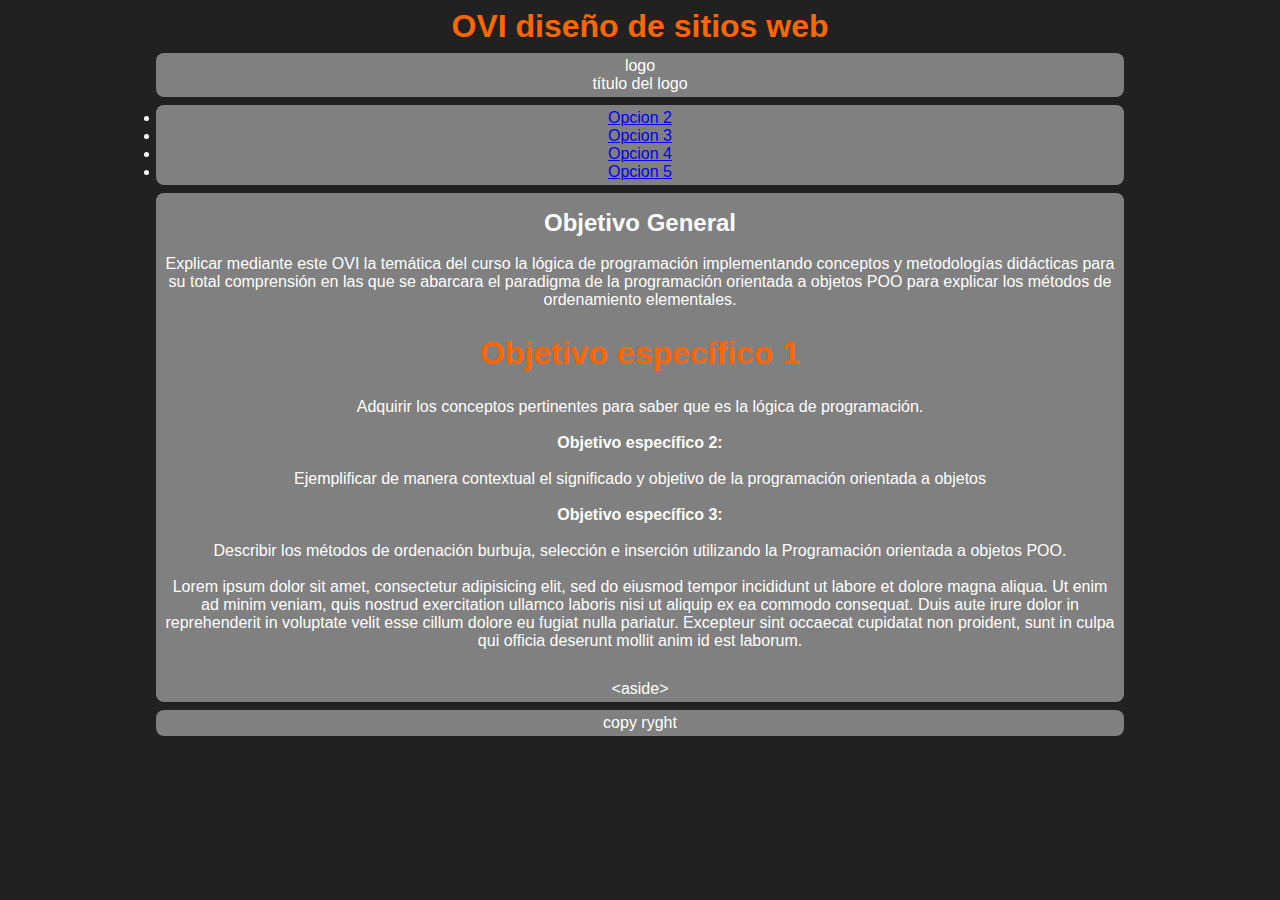
<file: index.html>
<!DOCTYPE html>
<html Lang="es"> 
<head>

	<link rel="stylesheet" type="text/css" href="css/normalize.css">
	<link rel="stylesheet" type="text/css" href="css/estilosfaiver.css">
	
	<meta charset="utf-8">
	<meta description="sitio web HTML5">
	<title>Document Diseño Web</title>

</head>
<body>
		
		<!-- cabecera marcar la sección de una pagina -->
		<h1>  OVI diseño de sitios web</h1>
	<header>
		
		<figure>
			logo
			<figcaption>
				 título del logo
				
			</figcaption> 
			
		</figure>
	</header>

		<!--tag de navegacion -->
	<nav>
			<ul>
				<li>
					<a href="au ">Opcion 2</a>
				</li>
						

				<li>
					<a href="#">Opcion 3</a>
				</li>

				<li>
					<a href="a">Opcion 4</a>
				</li>

				<li>
					<!--target permite no cerrar la pestaña principal -->
					<a target="_Blank"  href="autores.html">Opcion 5</a>
				</li>
			</ul>
		</nav>


		<!-- tag de secciones es donde van a estar los contenidos-->
	<section id="primero">
		<!-- tag hgrup contenidos de artuculos categorizarlos-->

			<section id="segundo">
				<h2> Objetivo General</h2><br/>			
			
					<p>Explicar mediante este OVI la temática del curso la lógica de programación implementando conceptos y metodologías didácticas para su total comprensión en las que se abarcara el paradigma de la programación orientada a objetos POO para explicar los métodos de ordenamiento elementales.</p><br/>			
					<article>						
							<h1> Objetivo específico 1 </h1><br/>
							<p> Adquirir los conceptos pertinentes para saber que es la lógica de programación. </p><br/>
								
							<h4>Objetivo específico 2: </h4><br/>
							<p>Ejemplificar de manera contextual el significado y objetivo de la programación orientada a objetos 	</p><br/>				
							<h4>Objetivo específico 3: </h4><br/>
							<p>Describir los métodos de ordenación burbuja, selección e inserción utilizando la Programación orientada a objetos POO.	</p><br/>
							<p>							
								Lorem ipsum dolor sit amet, consectetur adipisicing elit, sed do eiusmod
								tempor incididunt ut labore et dolore magna aliqua. Ut enim ad minim veniam,
								quis nostrud exercitation ullamco laboris nisi ut aliquip ex ea commodo
								consequat. Duis aute irure dolor in reprehenderit in voluptate velit esse
								cillum dolore eu fugiat nulla pariatur. Excepteur sint occaecat cupidatat non
								proident, sunt in culpa qui officia deserunt mollit anim id est laborum.
								</p><br/>						
					</article>
			</section>		
		<aside>
			&lt;aside&gt; 
		</aside>
	</section>
		<!--  pie de pagina creditos correos.-->
	<footer>
		copy ryght
	</footer>






	<script src="js/jquery.3.3.1.js"  ></script>
	<script src="js/modernizr-custom.js"  ></script>
	<script src="js/prefixfree.js"  ></script>
</body> 
</html>
</file>
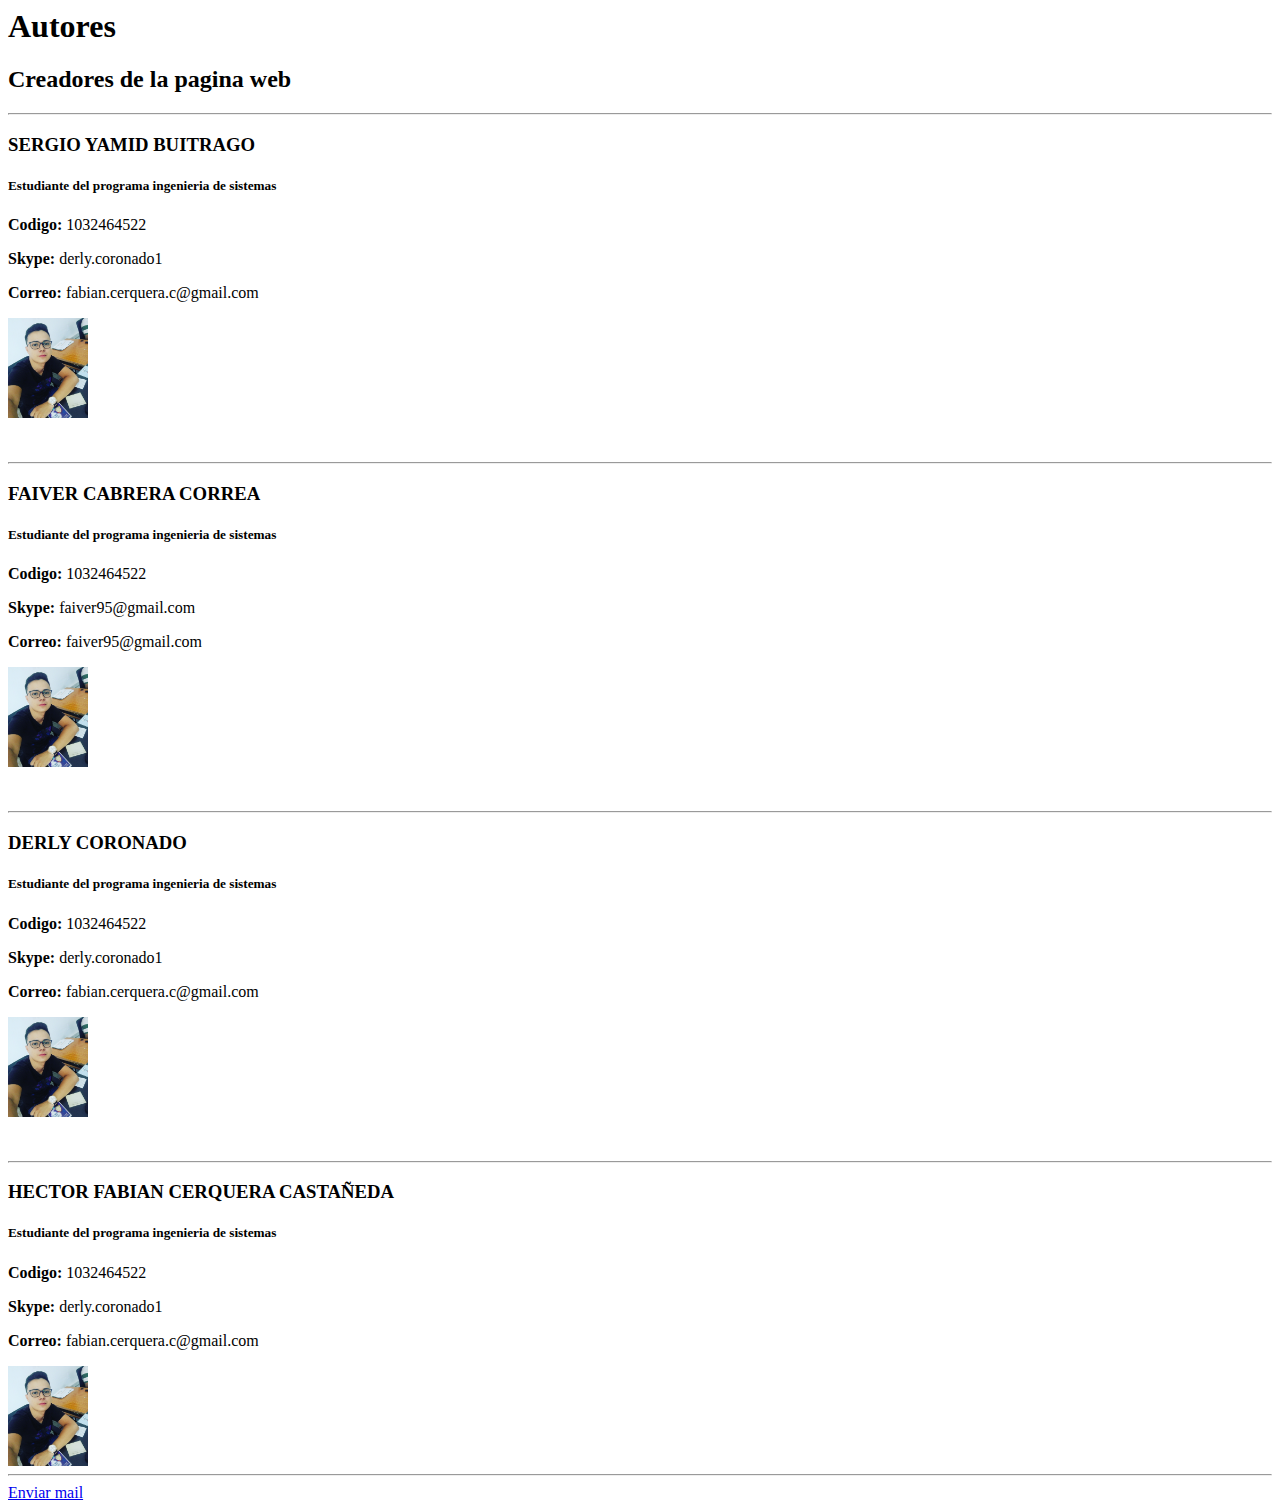
<file: autores.html>
<html Lang="en"> 
<head>
	<link rel="stylesheet" type="text/css" href="css/normalize.css">
	<meta charset="utf-8">
	<title>Documentghfyhfhfgh</title>
</head>
<body>
	<header>
	<h1>Autores</h1>
	</header>
<h2>Creadores de la pagina web</h2>
<hr/>
<h3>SERGIO YAMID BUITRAGO</h3>
<h5>Estudiante del programa ingenieria de sistemas</h5>
<p><strong>Codigo:</strong> 1032464522</p>
<p><strong>Skype:</strong> derly.coronado1</p>
<p><strong>Correo:</strong> fabian.cerquera.c@gmail.com</p>
<img src="Imagenes/fabian.jpg" alt="100" height="100"/>
<br/><br/><br/>
<hr/>
<h3>FAIVER CABRERA CORREA</h3>
<h5>Estudiante del programa ingenieria de sistemas</h5>
<p><strong>Codigo:</strong> 1032464522</p>
<p><strong>Skype:</strong> faiver95@gmail.com</p>
<p><strong>Correo:</strong> faiver95@gmail.com</p>
<img src="Imagenes/fabian.jpg" alt="100" height="100"/>
<br/><br/><br/>
<hr/>
<h3>DERLY CORONADO</h3>
<h5>Estudiante del programa ingenieria de sistemas</h5>
<p><strong>Codigo:</strong> 1032464522</p>
<p><strong>Skype:</strong> derly.coronado1</p>
<p><strong>Correo:</strong> fabian.cerquera.c@gmail.com</p>
<img src="Imagenes/fabian.jpg" alt="100" height="100"/>

<br/><br/><br/>
<hr/>
<h3>HECTOR FABIAN CERQUERA CASTAÑEDA</h3>
<h5>Estudiante del programa ingenieria de sistemas</h5>
<p><strong>Codigo:</strong> 1032464522</p>
<p><strong>Skype:</strong> derly.coronado1</p>
<p><strong>Correo:</strong> fabian.cerquera.c@gmail.com</p>
<img src="Imagenes/fabian.jpg" alt="100" height="100"/>
<hr/>
<a href="mailto:   title="enviar correo a los creadores">Enviar mail</a>

		<script src="js/jquery.3.3.1.js"  ></script>
	<script src="js/modernizr-custom.js"  ></script>
	<script src="js/prefixfree.js"  ></script>

</body> 
</html>
</file>
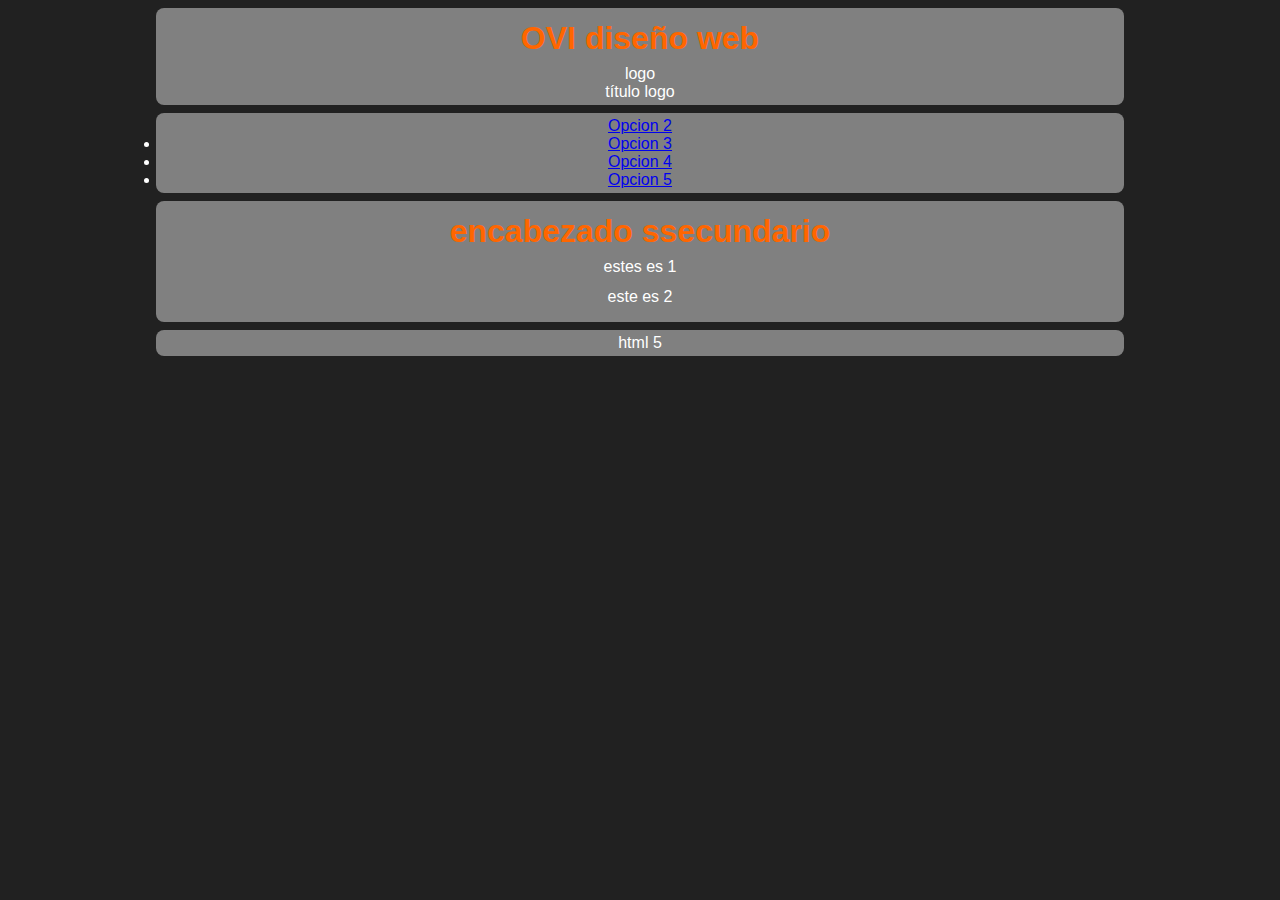
<file: inicio.html>
<!DOCTYPE html>
<html Lang="en"> 
<head>

	<link rel="stylesheet" type="text/css" href="css/normalize.css">
	<link rel="stylesheet" type="text/css" href="css/estilosfaiver.css">
	
	<meta charset="utf-8">
	<meta description="sitio web HTML5">
	<title>Document</title>

</head>
<body>
		
		<!-- cabecera marcar la sección de una pagina -->
	<header>
		<h1>  OVI diseño web</h1>
		<figure>
			logo
			<figcaption>
				 título logo
				
			</figcaption> 
			
		</figure>
	</header>


		<!--tag de navegacion -->
	<nav>
			<ul>
				
					<a href="au ">Opcion 2</a>
				

				<li>
					<a href="#">Opcion 3</a>

				</li>
				<li>
					<a href="a">Opcion 4</a>
				</li>

				<li>
					<a href="autores.html">Opcion 5</a>

				</li>

			</ul>

		</nav>


		<!-- tag de secciones es donde van a estar los contenidos-->
	<section>	
		<!-- tag hgrup contenidos de artuculos categorizarlos-->
		<hgroup>
			<h1> encabezado ssecundario</h1>

		</hgroup>
		<article>
			estes es 1
			<section>
				este es 2
			</section>
		</article>
	</section>


		<!--  pie de pagina creditos correos.-->
	<footer>
		html 5
	</footer>




















	
		





	<script src="js/jquery.3.3.1.js"  ></script>
	<script src="js/modernizr-custom.js"  ></script>
	<script src="js/prefixfree.js"  ></script>
</body> 
</html>
</file>
<file: css/estilosfaiver.css>
*{
	padding: 0;
	margin: 0;

}
body{
	font-family: Helvetica,Verdana;
	background: #212121;
	color: #FFFFFF;
	font-size: 1em; 
}
h1	{
	color: #f60;
	margin: 0.25em auto;
	text-align: center;
	text-shadow: 5px 5px 10px (255,255,255,0.5);
}
header,nav, section, footer{
	background: #808080;
	border-radius: 0.5em;
	margin: 0.5em auto;
	max-width: 960px;
	padding: 0.25em;
	text-align: center;
}
</file>
